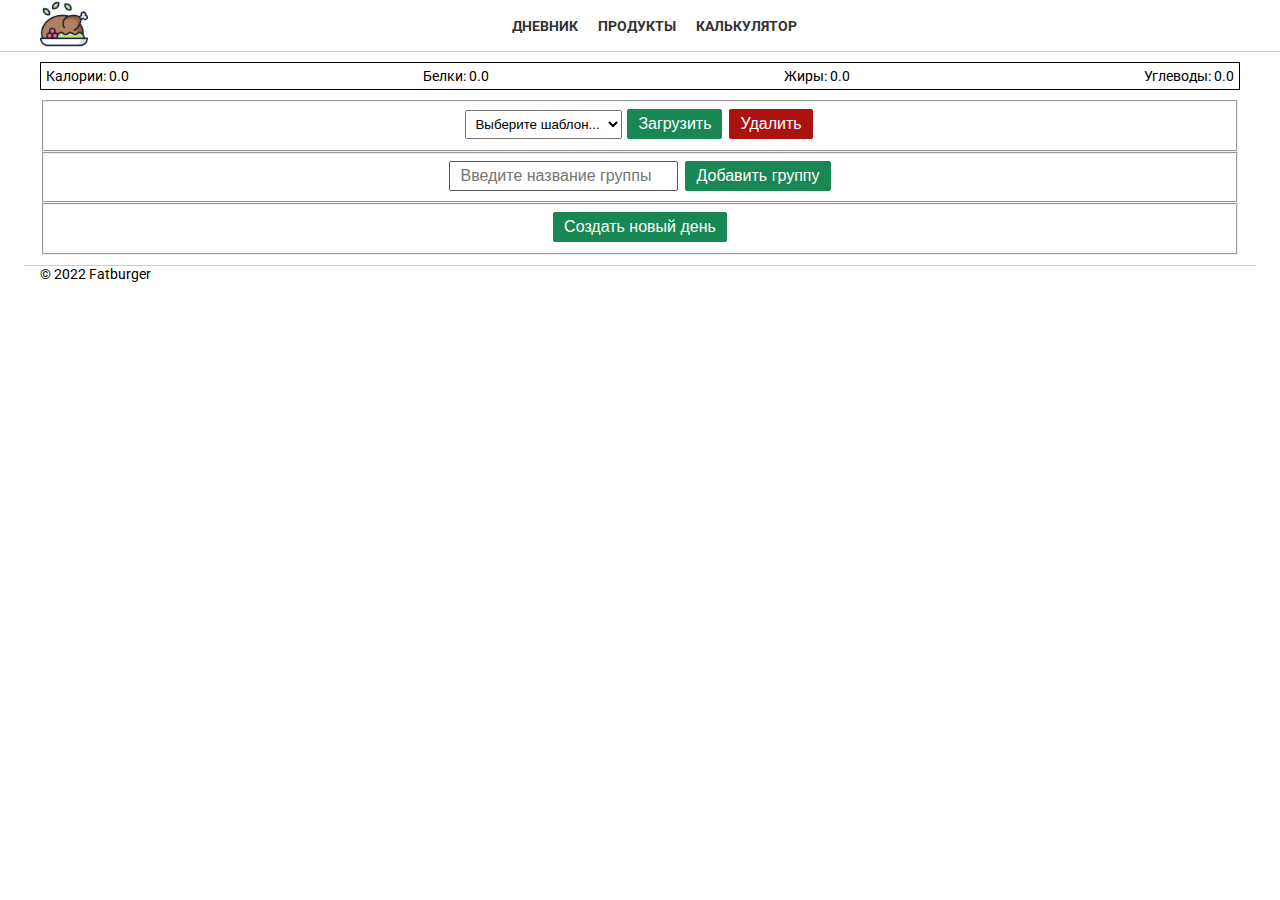
<file: index.html>
<!DOCTYPE html>
<html lang="en">
<head>
	<meta charset="UTF-8">
	<meta http-equiv="X-UA-Compatible" content="IE=edge">
	<meta name="viewport" content="width=device-width, initial-scale=1.0">
	<title>Дневник</title>

	<link rel="preconnect" href="https://fonts.googleapis.com">
	<link rel="preconnect" href="https://fonts.gstatic.com" crossorigin>
	<link href="https://fonts.googleapis.com/css2?family=Roboto:wght@300;700&display=swap" rel="stylesheet">

	<link rel="stylesheet" href="css/style.css">
	<link rel="stylesheet" href="css/chunks.css">
	<link rel="stylesheet" href="css/ingredient.css">
	<link rel="stylesheet" href="css/amount.css">
</head>
<body>
	<header class="main-header">
		<nav class="main-header-nav container">
			<a href="#" class="main-header-logo">
				<img src="img/logo.png" width="48" height="48" alt="Логотип сайта">
			</a>
			<ul class="site-navigation">
				<li class="site-navigation-item">
					<a class="site-navigation-link" href="index.html">Дневник</a>
				</li>
				<li class="site-navigation-item">
					<a class="site-navigation-link" href="products.html">Продукты</a>
				</li>
				<li class="site-navigation-item">
					<a class="site-navigation-link" href="calc.html">Калькулятор</a>
				</li>
			</ul>
		</nav>
	</header>

	<main class="main container">
		<!-- <h1>Ингредиенты</h1> -->
	</main>

	<footer class="main-footer container">
		© 2022 Fatburger
	</footer>
	<script src="main.js"></script>
</body>
</html>
</file>
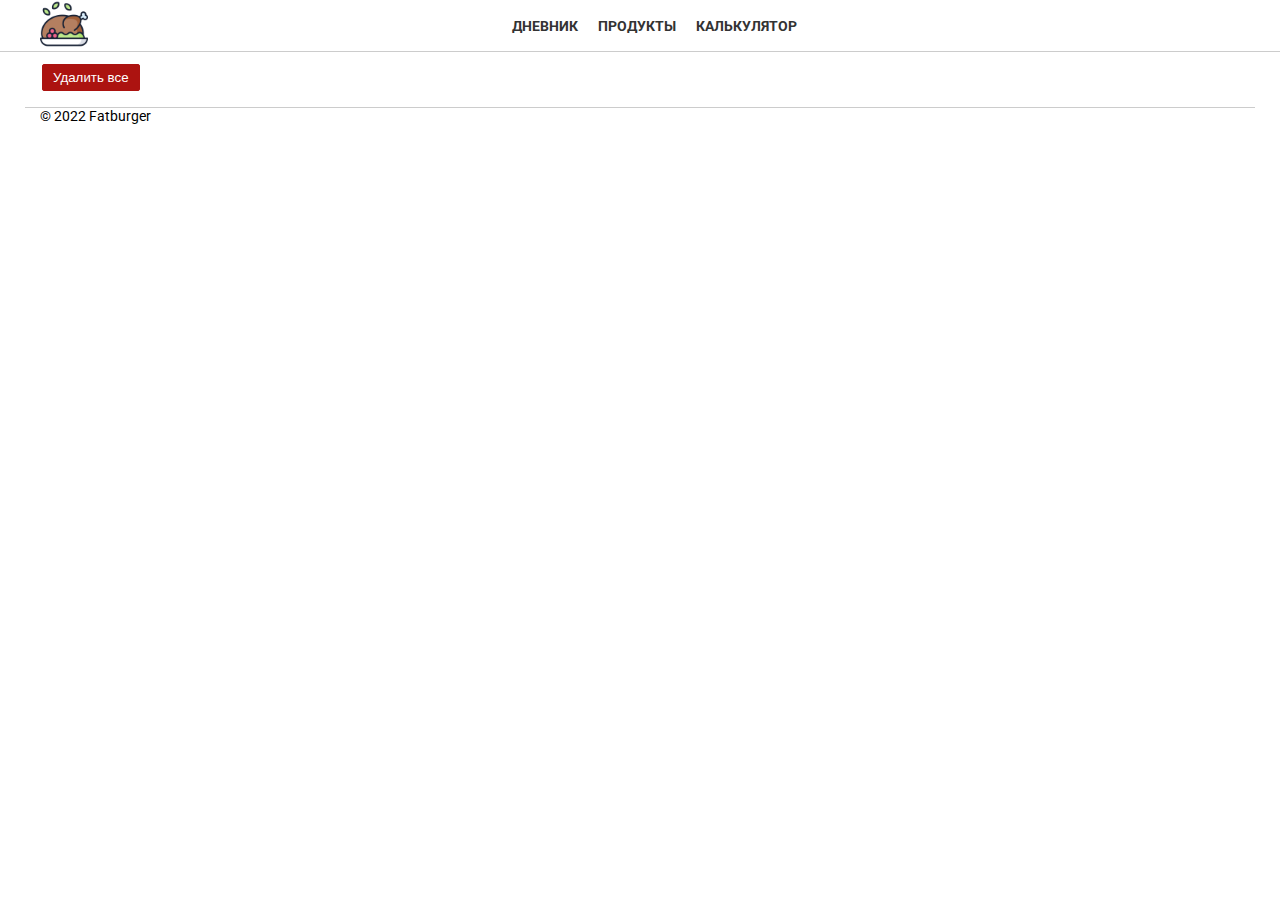
<file: calc.html>
<!DOCTYPE html>
<html lang="en">
<head>
	<meta charset="UTF-8">
	<meta http-equiv="X-UA-Compatible" content="IE=edge">
	<meta name="viewport" content="width=device-width, initial-scale=1.0">
	<title>Дневник</title>

	<link rel="preconnect" href="https://fonts.googleapis.com">
	<link rel="preconnect" href="https://fonts.gstatic.com" crossorigin>
	<link href="https://fonts.googleapis.com/css2?family=Roboto:wght@300;700&display=swap" rel="stylesheet">

	<link rel="stylesheet" href="css/style.css">
</head>
<body>
	<header class="main-header">
		<nav class="main-header-nav container">
			<a href="#" class="main-header-logo">
				<img src="img/logo.png" width="48" height="48" alt="Логотип сайта">
			</a>
			<ul class="site-navigation">
				<li class="site-navigation-item">
					<a class="site-navigation-link" href="index.html">Дневник</a>
				</li>
				<li class="site-navigation-item">
					<a class="site-navigation-link" href="products.html">Продукты</a>
				</li>
				<li class="site-navigation-item">
					<a class="site-navigation-link" href="calc.html">Калькулятор</a>
				</li>
			</ul>
		</nav>
	</header>

	<main class="main container">
		<!-- <h1>Ингредиенты</h1> -->
    <button class="btn btn-error btn-clear">Удалить все</button>

    <ul class="history"></ul>
	</main>

	<footer class="main-footer container">
		© 2022 Fatburger
	</footer>

  <script>
    const clearButton = document.querySelector('.btn-clear');
    clearButton.addEventListener('click', () => {
      localStorage.removeItem('products');
      localStorage.removeItem('chunks');
      alert('Вы все удалили!');
    });

    const historyElement = document.querySelector('.history');
    const story = JSON.parse(localStorage.getItem('story'));
    Object.entries(story).forEach(item => {
      console.log(item);
      const li = document.createElement('li');
      li.innerHTML = `<a href="#" data-id="${item[0]}">${item[0]}</a>`;
      historyElement.appendChild(li);
    });

    historyElement.addEventListener('click', (e) => {
      e.preventDefault();
      const id = e.target.dataset.id;
      const chunks = story[id].chunks;
      localStorage.setItem('chunks', JSON.stringify(chunks));
    });

  </script>
</body>
</html>
</file>
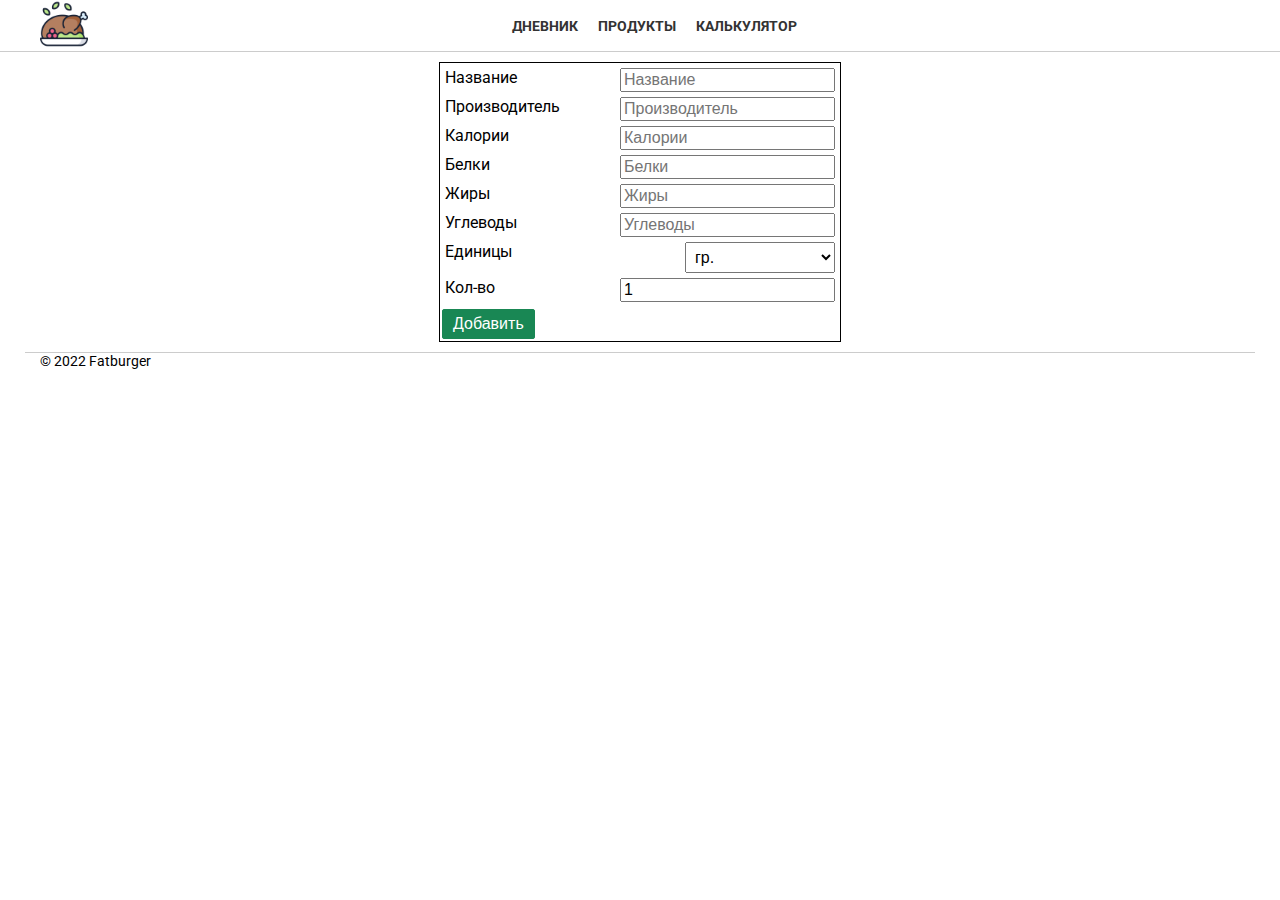
<file: products.html>
<!DOCTYPE html>
<html lang="en">
<head>
  <meta charset="UTF-8">
  <meta http-equiv="X-UA-Compatible" content="IE=edge">
  <meta name="viewport" content="width=device-width, initial-scale=1.0">
  <title>Дневник</title>

  <link rel="preconnect" href="https://fonts.googleapis.com">
  <link rel="preconnect" href="https://fonts.gstatic.com" crossorigin>
  <link href="https://fonts.googleapis.com/css2?family=Roboto:wght@300;700&display=swap" rel="stylesheet">

  <link rel="stylesheet" href="css/style.css">
  <link rel="stylesheet" href="css/product.css">
</head>
<body>
  <header class="main-header">
    <nav class="main-header-nav container">
      <a href="#" class="main-header-logo">
        <img src="img/logo.png" width="48" height="48" alt="Логотип сайта">
      </a>
      <ul class="site-navigation">
        <li class="site-navigation-item">
          <a class="site-navigation-link" href="index.html">Дневник</a>
        </li>
        <li class="site-navigation-item">
          <a class="site-navigation-link" href="products.html">Продукты</a>
        </li>
        <li class="site-navigation-item">
          <a class="site-navigation-link" href="calc.html">Калькулятор</a>
        </li>
      </ul>
    </nav>
  </header>

  <main class="main container">
    <!-- <h1>Ингредиенты</h1> -->
    <ul class="product-list"></ul>
  </main>

  <footer class="main-footer container">
    © 2022 Fatburger
  </footer>
  <script src="product.js"></script>
</body>
</html>
</file>
<file: css/style.css>
html,
body {
	padding: 0;
	margin: 0;
	box-sizing: border-box;
}

body {
	font-family: 'Roboto', sans-serif;
	font-size: 14px;
}

select {
  padding: 5px;
}

.container {
	margin: 0 auto;
	max-width: 1200px;
	padding-left: 15px;
	padding-right: 15px;
}

.main-header {
	border-bottom: 1px solid #ccc;
	margin-bottom: 10px;
}

.main {
	margin-bottom: 10px;
}

.main-footer {
	border-top: 1px solid #ccc;
}

.main-header-nav {
	display: flex;
	align-items: center;
}

.site-navigation {
	display: flex;
	flex-wrap: wrap;
	align-items: flex-start;
	justify-content: center;
	padding: 0;
	margin: 0;
	list-style: none;
	width: 100%;
}

.site-navigation-item {
	margin-right: 20px;
}

.site-navigation-item:last-child {
	margin-left: 0;
}

.site-navigation-link {
	font-size: 14px;
	font-weight: bold;
	color: #333;
	text-transform: uppercase;
	text-decoration: none;
}

.site-navigation-link:hover {
	color: blueviolet;
}

.btn {
  border: 1px solid #eee;
	border-radius: 2px;
	background-color: #eeeeee;
	color: #333;
	cursor: pointer;
	margin: 2px;
  padding: 5px 10px;
}

.btn:hover {
	background-color: 1px solid #ccc;
}

.btn-minimize {
	background: url('../img/icon-minimize.png') no-repeat 50% 50%;
}

.btn-add {
  width: 35px;
  height: 35px;
	background: url('../img/icon-add.png') no-repeat 50% 50%;
}

.btn-edit {
  width: 35px;
  height: 35px;
	background: url('../img/icon-edit.png') no-repeat 50% 50%;
}

.btn-remove {
  width: 35px;
  height: 35px;
	background: url('../img/icon-remove.png') no-repeat 50% 50%;
}

.visually-hidden {
	visibility: hidden;
}

.btn-success {
  border-color: #198754;
  background-color: #198754;
  color: white;
}
.btn-success:hover {
  background-color: #198050;
}

.btn-error {
  border-color: #ac1310;
  background-color: #ac1310;
  color: white;
}
.btn-error:hover {
  background-color: #ac0806;
}

.form-input {
  margin: 2px;
  padding: 5px 10px;
  border: 1px solid #555;
  border-radius: 2px;
}

.btn-middle {
  width: 90px;
}
</file>
<file: css/chunks.css>
.chunk-list {
  list-style: none;
  margin: 0;
  padding: 0;
}

.chunk-list-item {
  border: 1px solid #ccc;
  border-radius: 2px;
  margin-bottom: 5px;
}

.chunk-list-item:hover .chunk-controls .btn.visually-hidden {
  visibility: visible;
}

.chunk-list-item:last-child {
  margin-bottom: 0;
}

.chunk-header {
  display: grid;
  grid-template-columns: 1fr 1fr 1fr;
  grid-gap: 10px;
  align-items: center;
  background-color: #eee;
  padding: 10px;
  border-bottom: 1px solid #ccc;
}

.chunk-title {
  padding: 2px 5px;
  font-size: 18px;
  margin: 0;
}

.chunk-info-table {
  border-collapse: collapse;
  justify-self: center;
}

.chunk-controls {
  display: flex;
  justify-self: right;
}

.chunk-info-table th,
.chunk-info-table td {
  padding-left: 10px;
  padding-right: 10px;
  text-align: center;
}

.add-chunk-form {
  width: 100%;
  text-align: center;
  margin: 10px auto;
}

.add-chunk-form input,
.add-chunk-form button {
  font-size: 16px;
}

@media (max-width: 650px) {
  .chunk-header {
    grid-template-columns: 1fr 1fr auto;
    grid-template-areas: "title title controls"
                          "table table controls";
    grid-gap: 5px;
    padding: 5px;
  }

  .chunk-title {
    justify-self: center;
    grid-area: title;
  }

  .chunk-info-table {
    grid-area: table;
  }

  .chunk-controls {
    grid-area: controls;
  }
}

@media (max-width: 580px) {
  .chunk-controls {
    flex-direction: column;
  }
}
</file>
<file: css/ingredient.css>
.ingredient-list {
  list-style: none;
  padding: 0;
  margin: 0;
}

.ingredient-list-item {
  display: flex;
  flex-direction: column;
  align-items: center;
  justify-content: space-between;
  border-bottom: 1px solid #eee;
  padding: 10px;
  cursor: pointer;
}

.ingredient-list-item:last-child {
  border-bottom: none;
}

.ingredient-list-item:hover .btn.visually-hidden {
  visibility: visible;
}

.ingredient-list-item select {
  font-size: 16px;
  width: 200px;
}

.ingredient-title {
  margin: 0;
  text-align: center;
}

.ingredient-info-table {
  border-collapse: collapse;
}

.ingredient-info-table th,
.ingredient-info-table td {
  font-size: 14px;
  text-align: center;
  font-style: italic;
  font-weight: normal;
  padding: 2px 5px;
}

.ingredient-count span {
  font-size: 20px;
  font-weight: bold;
}

.ingredient-top {
  display: flex;
  align-items: center;
  justify-content: space-between;
  width: 100%;
  margin-bottom: 20px;
}

.ingredient-bottom {
  display: flex;
  align-items: center;
  justify-content: space-between;
  width: 100%;
}
</file>
<file: css/amount.css>
.amount {
  position: sticky;
  left: 0;
  top: 0;
  right: 0;
  border: 1px solid black;
  display: flex;
  justify-content: space-between;
  padding: 5px;
  background-color: white;
  margin-bottom: 10px;
}
</file>
<file: css/product.css>
.product-list {
  list-style: none;
  padding: 0;
  margin: 0;
}

.product-item {
  display: flex;
  flex-direction: column;
  align-items: center;
  justify-content: space-between;
  border-bottom: 1px solid #eee;
  padding: 10px;
  cursor: pointer;
}

.product-item:last-child {
  border-bottom: none;
}

.product-item:hover .btn.visually-hidden {
  visibility: visible;
}

.product-title {
  margin: 0;
  text-align: center;
}

.product-info-table {
  border-collapse: collapse;
}

.product-info-table th,
.product-info-table td {
  font-size: 14px;
  text-align: center;
  font-style: italic;
  font-weight: normal;
  padding: 2px 5px;
}

.product-count span {
  font-size: 20px;
  font-weight: bold;
}

.product-top {
  display: flex;
  align-items: center;
  justify-content: space-between;
  width: 100%;
  margin-bottom: 20px;
}

.product-bottom {
  display: flex;
  align-items: center;
  justify-content: space-between;
  width: 100%;
}

.add-product-form {
  max-width: 400px;
  width: 100%;
  margin: 0 auto;
  border: 1px solid black;
}

.add-product-form input,
.add-product-form label,
.add-product-form select {
  font-size: 16px;
}

.add-product-form select {
  width: 100%;
  max-width: 150px;
}

.add-product-form .form-field {
  display: flex;
  justify-content: space-between;
  margin: 5px;
}

.add-product-form .btn-save {
  font-size: 16px;
}
</file>
